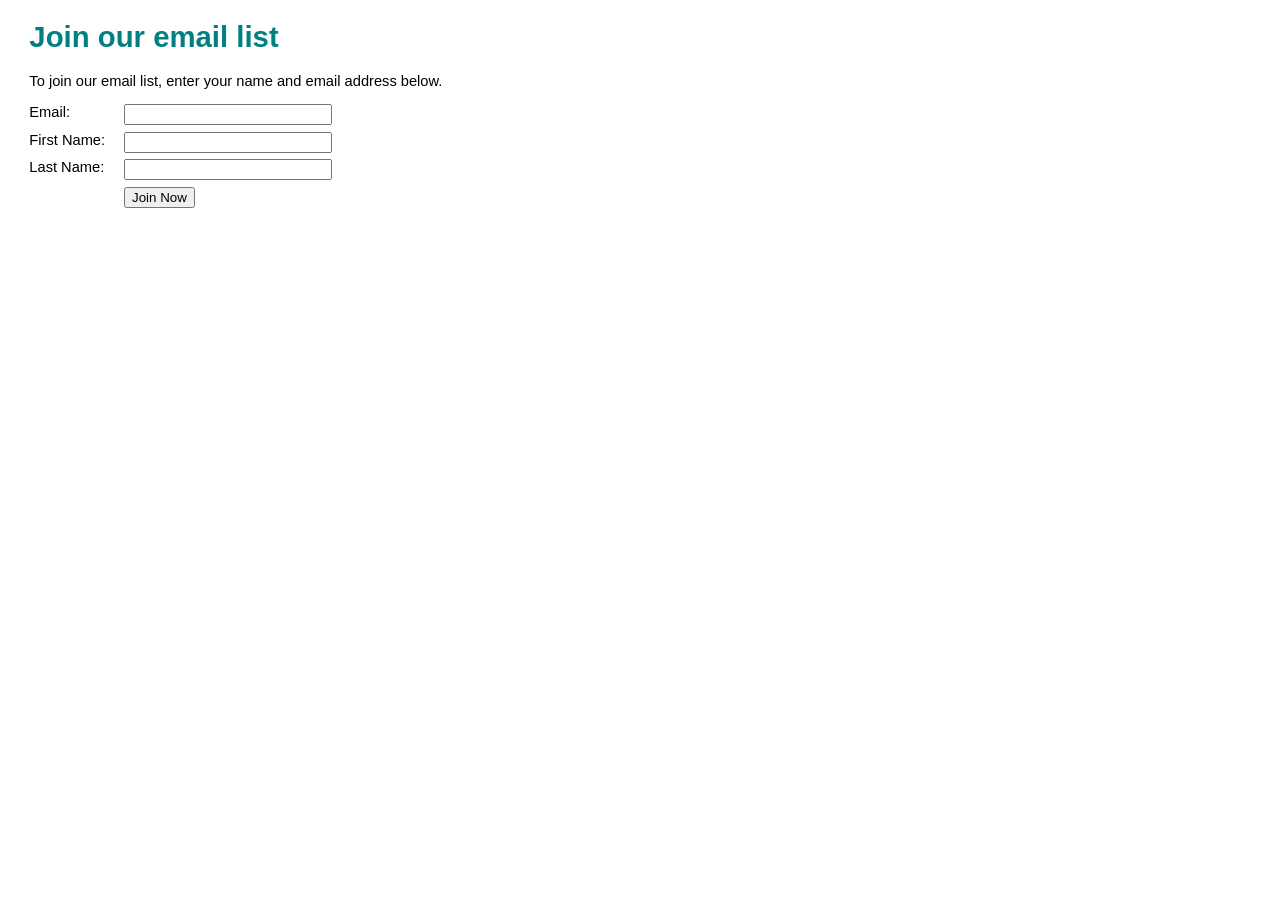
<file: index.html>
<!DOCTYPE html>
<html>
<head>
    <meta charset="utf-8">
    <title>Murach's Java Servlets and JSP</title>
    <link rel="stylesheet" href="main.css" type="text/css"/>
</head>
<body>
    <h1>Join our email list</h1>
    <p>To join our email list, enter your name and
       email address below.</p>
           <form action="emailList" method="post" accept-charset="UTF-8">
        <input type="hidden" name="action" value="add">

        <label>Email:</label>
        <input type="email" name="email" required><br>

        <label>First Name:</label>
        <input type="text" name="firstName" required><br>

        <label>Last Name:</label>
        <input type="text" name="lastName" required><br>

        <label>&nbsp;</label>
        <input type="submit" value="Join Now" id="submit">
    </form>
</body>
</html>
</file>
<file: main.css>
body { 
    font-family: Arial, Helvetica, sans-serif;
    font-size: 11pt;
    margin-left: 2em;
    margin-right: 2em;
}
h1 { 
    color: teal;
}
label {
    float: left;
    width: 6em;
    margin-bottom: 0.5em;
}
input[type="text"], input[type="email"] {
    width: 15em;
    margin-left: 0.5em;    
    margin-bottom: 0.5em;
}
br {
    clear: both;
}
#submit {
    margin-left: 0.5em; }
</file>
<file: src/main/webapp/styles/main.css>
body {
    font-family: Arial, Helvetica, sans-serif;
    font-size: 11pt;
    margin-left: 2em;
    margin-right: 2em;
}
h1 {
    color: teal;
}
label {
    float: left;
    width: 6em;
    margin-bottom: 0.5em;
}
input[type="text"], input[type="email"] {
    width: 15em;
    margin-left: 0.5em;
    margin-bottom: 0.5em;
}
br {
    clear: both;
}
#submit {
    margin-left: 0.5em;
}
span {
    margin-left: 0.5em;
    margin-bottom: 0.5em;
}
</file>
